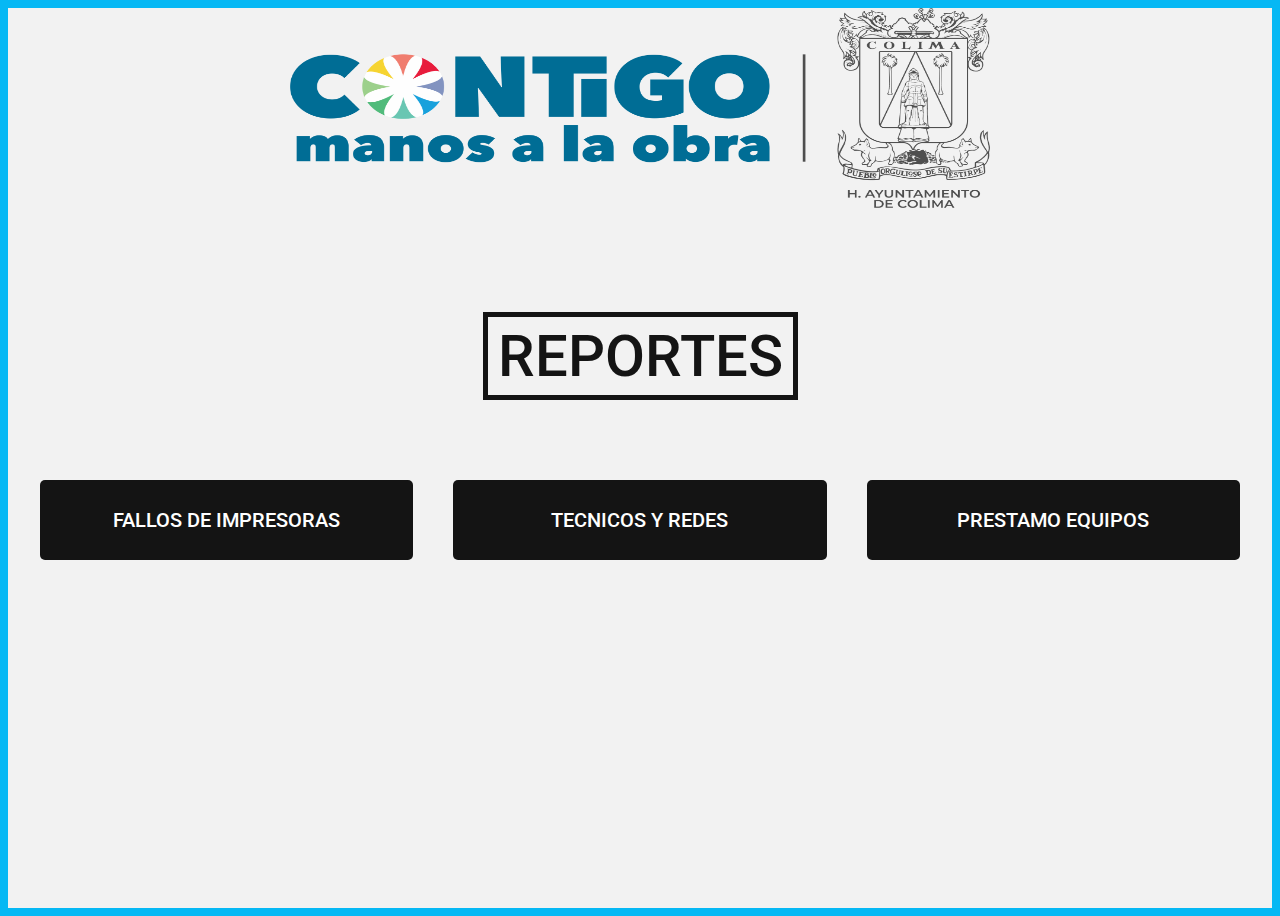
<file: Index.php/index.html>
<!DOCTYPE html>
<html lang="en">
  <head>
    <meta charset="UTF-8" />
    <meta http-equiv="X-UA-Compatible" content="IE=edge" />
    <meta name="viewport" content="width=device-width, initial-scale=1.0" />
    <link rel="stylesheet" href="estilos.css" />
    <link rel="preconnect" href="https://fonts.googleapis.com" />
    <link rel="preconnect" href="https://fonts.gstatic.com" crossorigin />
    <link
      href="https://fonts.googleapis.com/css2?family=Roboto:wght@400;500&display=swap"
      rel="stylesheet"
    />
    <style>
        html {
        border: 8px solid #06b8f4;
        min-height: 100%;
      }
      .img-container {
        text-align: center;
      }
      
    html {
      border: 8px solid #06b8f4;
      min-height: 100%;
    }
    </style>
    <!-- Estilos de los botones -->
    <div class="img-container"> <!-- Block parent element -->
      <img src="LOGOTIPO FINAL.png"  width="700"height="200">
    </div>
    <link rel="stylesheet" href="uno.css" />
    <link rel="stylesheet" href="dos.css" />
    <link rel="stylesheet" href="tres.css" />   
    <title>Reportes Colima</title>
    
  </head>

  <body>
    <div class="contenedor">
      <h1>Reportes</h1>

      <div class="contenedor-botones">
        <a href="\sistema_reportes\Frontend\Impresoras.php">
          <button class="boton uno" onclick="Impresoras.html"> <span >Fallos de impresoras</span> </button>
        </a>
        <a href="\sistema_reportes\Frontend\Tecnico.PHP">
          <button class="boton dos"><span>Tecnicos y redes</span></button>
        </a>
        <a href="\sistema_reportes\Frontend\Prestamos.php">
          <button class="boton tres"><span>Prestamo equipos</span></button>
        </a>
          <div class="icono">
      </div>
    </div>
  </body>
</html>
</file>
<file: Index.php/estilos.css>
* {
	margin: 0;
	padding: 0;
	box-sizing: border-box;
}

body {
	background: #f2f2f2;
	font-family: 'Roboto', sans-serif;
	min-height: 100vh;
}

.contenedor {
	width: 1200px;
	margin: auto;
	padding: 100px 0;
	display: flex;
	flex-direction: column;
	align-items: center;
	justify-content: center;
}

h1 {
	font-size: 58px;
	font-weight: 500;
	text-align: center;
	margin-bottom: 80px;
	text-transform: uppercase;
	color: #141414;
	border: 5px solid #141414;
	padding: 5px 10px;
	display: inline-block;
}

.contenedor-botones {
	width: 100%;
	display: grid;
	grid-template-columns: repeat(3, 1fr);
	gap: 40px;
}

.boton {
	display: inline-flex;
	align-items: center;
	justify-content: center;
	width: 100%;
	height: 80px;
	background: #141414;
	color: #fff;
	font-family: 'Roboto', sans-serif;
	font-size: 20px;
	font-weight: 500;
	border: none;
	cursor: pointer;
	text-transform: uppercase;
	transition: .3s ease all;
	border-radius: 5px;
	position: relative;
	overflow: hidden;
}

.boton span {
	position: relative;
	z-index: 2;
	transition: .3s ease all;
}
</file>
<file: Index.php/uno.css>
.boton.uno::after {
  content: "";
  width: 100%;
  height: 100%;
  background: #06b8f4;
  position: absolute;
  z-index: 1;
  top: -80px;
  left: 0;
  transition: 0.3s ease-in-out all;
}

.boton.uno:hover::after {
  top: 0;
}
</file>
<file: Index.php/dos.css>
.boton.dos::after {
  content: "";
  width: 100%;
  position: absolute;
  z-index: 1;
  top: 0;
  left: calc(-100% - 80px);
  border-bottom: 80px solid #06b8f4;
  border-right: 80px solid transparent;
  transition: 0.4s ease-in-out all;
}

.boton.dos:hover::after {
  left: 0;
}
</file>
<file: Index.php/tres.css>
.boton.tres::after {
  content: "";
  width: 100%;
  height: 300px;
  background: #06b8f4;
  position: absolute;
  z-index: 1;
  top: -300px;
  left: 0;
  transition: 0.4s ease-in-out all;
  border-radius: 0px 0px 300px 300px;
}

.boton.tres:hover::after {
  top: 0;
}
</file>
